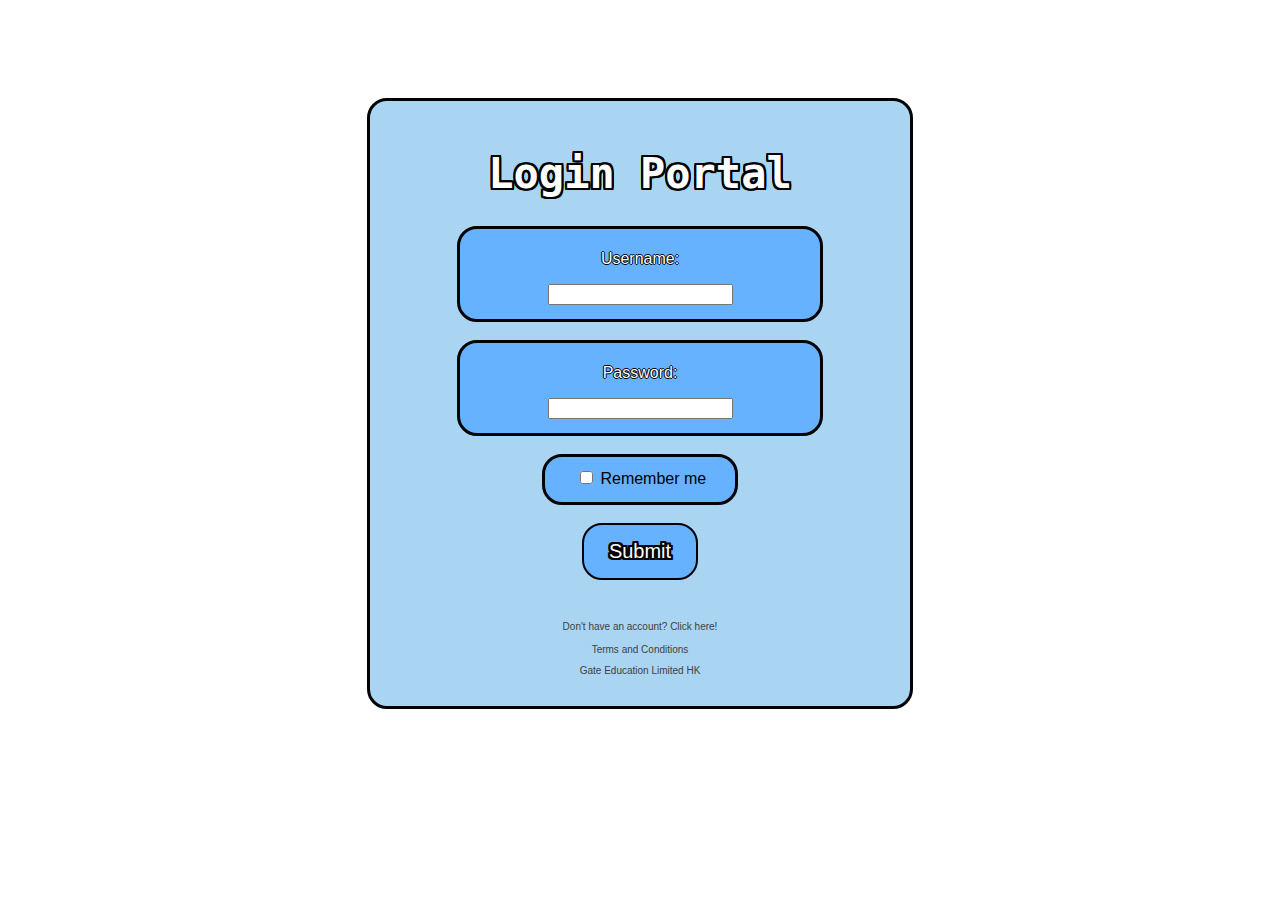
<file: index.html>
<!DOCTYPE html>
<html>
	<head>
		
		<title>Login Portal</title>
		<meta charset="UTF-8">
		<link rel="shortcut icon" href="images/favicon.png">
		<link rel="stylesheet" type="text/css" href="style.css" media="screen" />
		<script src="http://ajax.googleapis.com/ajax/libs/jquery/1.10.0/jquery.min.js">		
		</script>
		
	</head>

	<body>
		
		<br>
		<br>
		<br>
		<br>
		<br>
		
		<div id="loginwindow">
			
			<h1 id="mainheading">Login Portal</h1>
			
			<form>
				
				<div id="usr" class="userspace">
					
					<p id="usernamelabel" class="labels">Username:</p>
					<input id="textuser" type="text">
					
				</div>
				
				<br>
				
				<div id="pas" class="userspace">
					
					<p id="passwordlabel" class="labels">Password:</p>
					<input id="textpass" class="password" autocomplete="off" type="text">
					
				<br>
				<br>
				
				</div>
				
				<br>
				
				<div id="rememberme">

						<li class="form">

							<input id="tick" class="box" type="checkbox" value="true" name="RememberMe">
							<label id="remlabel" for="RememberMe" class="checkbox remember-me" class="labels">Remember me</label>
							
						 </li>
						
				</div>
				
				<br>
				
				<div id="buttondiv">
					
					<button class="btn" onclick="main(); return false;">
					<span id="buttontext">Submit</span></button>
					
				</div>
							
				<br>
				<br>
				
				<a href="signup.html">
					Don't have an account? Click here!
				</a>
				
				<p class="underlogin">Terms and Conditions</p>
				
				<p class="underlogin">Gate Education Limited HK</p>
				
			</form>
				
		</div>
		
		<script src="signin.js"></script>
		
	</body>

</html>
</file>
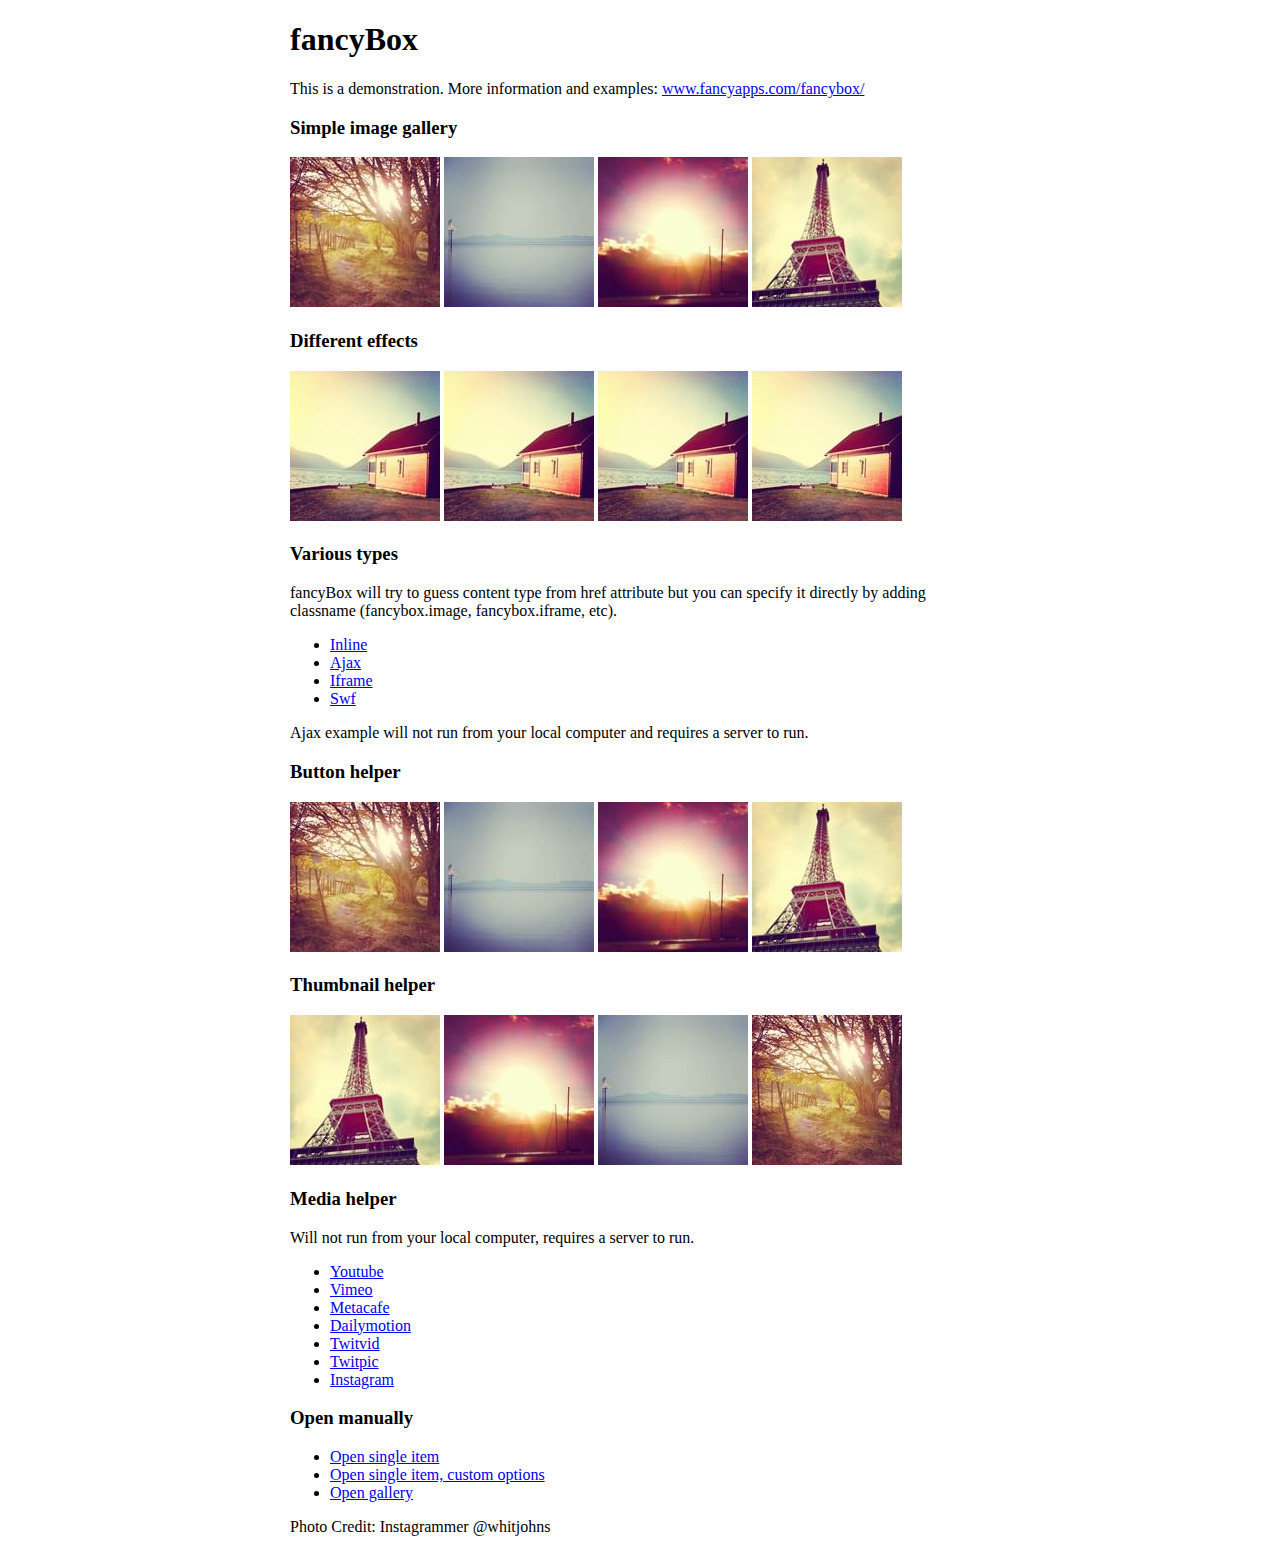
<file: fancybox/demo/index.html>
<!DOCTYPE html>
<html>
<head>
	<title>fancyBox - Fancy jQuery Lightbox Alternative | Demonstration</title>
	<meta http-equiv="Content-Type" content="text/html; charset=UTF-8" />

	<!-- Add jQuery library -->
	<script type="text/javascript" src="../lib/jquery-1.10.1.min.js"></script>

	<!-- Add mousewheel plugin (this is optional) -->
	<script type="text/javascript" src="../lib/jquery.mousewheel-3.0.6.pack.js"></script>

	<!-- Add fancyBox main JS and CSS files -->
	<script type="text/javascript" src="../source/jquery.fancybox.js?v=2.1.5"></script>
	<link rel="stylesheet" type="text/css" href="../source/jquery.fancybox.css?v=2.1.5" media="screen" />

	<!-- Add Button helper (this is optional) -->
	<link rel="stylesheet" type="text/css" href="../source/helpers/jquery.fancybox-buttons.css?v=1.0.5" />
	<script type="text/javascript" src="../source/helpers/jquery.fancybox-buttons.js?v=1.0.5"></script>

	<!-- Add Thumbnail helper (this is optional) -->
	<link rel="stylesheet" type="text/css" href="../source/helpers/jquery.fancybox-thumbs.css?v=1.0.7" />
	<script type="text/javascript" src="../source/helpers/jquery.fancybox-thumbs.js?v=1.0.7"></script>

	<!-- Add Media helper (this is optional) -->
	<script type="text/javascript" src="../source/helpers/jquery.fancybox-media.js?v=1.0.6"></script>

	<script type="text/javascript">
		$(document).ready(function() {
			/*
			 *  Simple image gallery. Uses default settings
			 */

			$('.fancybox').fancybox();

			/*
			 *  Different effects
			 */

			// Change title type, overlay closing speed
			$(".fancybox-effects-a").fancybox({
				helpers: {
					title : {
						type : 'outside'
					},
					overlay : {
						speedOut : 0
					}
				}
			});

			// Disable opening and closing animations, change title type
			$(".fancybox-effects-b").fancybox({
				openEffect  : 'none',
				closeEffect	: 'none',

				helpers : {
					title : {
						type : 'over'
					}
				}
			});

			// Set custom style, close if clicked, change title type and overlay color
			$(".fancybox-effects-c").fancybox({
				wrapCSS    : 'fancybox-custom',
				closeClick : true,

				openEffect : 'none',

				helpers : {
					title : {
						type : 'inside'
					},
					overlay : {
						css : {
							'background' : 'rgba(238,238,238,0.85)'
						}
					}
				}
			});

			// Remove padding, set opening and closing animations, close if clicked and disable overlay
			$(".fancybox-effects-d").fancybox({
				padding: 0,

				openEffect : 'elastic',
				openSpeed  : 150,

				closeEffect : 'elastic',
				closeSpeed  : 150,

				closeClick : true,

				helpers : {
					overlay : null
				}
			});

			/*
			 *  Button helper. Disable animations, hide close button, change title type and content
			 */

			$('.fancybox-buttons').fancybox({
				openEffect  : 'none',
				closeEffect : 'none',

				prevEffect : 'none',
				nextEffect : 'none',

				closeBtn  : false,

				helpers : {
					title : {
						type : 'inside'
					},
					buttons	: {}
				},

				afterLoad : function() {
					this.title = 'Image ' + (this.index + 1) + ' of ' + this.group.length + (this.title ? ' - ' + this.title : '');
				}
			});


			/*
			 *  Thumbnail helper. Disable animations, hide close button, arrows and slide to next gallery item if clicked
			 */

			$('.fancybox-thumbs').fancybox({
				prevEffect : 'none',
				nextEffect : 'none',

				closeBtn  : false,
				arrows    : false,
				nextClick : true,

				helpers : {
					thumbs : {
						width  : 50,
						height : 50
					}
				}
			});

			/*
			 *  Media helper. Group items, disable animations, hide arrows, enable media and button helpers.
			*/
			$('.fancybox-media')
				.attr('rel', 'media-gallery')
				.fancybox({
					openEffect : 'none',
					closeEffect : 'none',
					prevEffect : 'none',
					nextEffect : 'none',

					arrows : false,
					helpers : {
						media : {},
						buttons : {}
					}
				});

			/*
			 *  Open manually
			 */

			$("#fancybox-manual-a").click(function() {
				$.fancybox.open('1_b.jpg');
			});

			$("#fancybox-manual-b").click(function() {
				$.fancybox.open({
					href : 'iframe.html',
					type : 'iframe',
					padding : 5
				});
			});

			$("#fancybox-manual-c").click(function() {
				$.fancybox.open([
					{
						href : '1_b.jpg',
						title : 'My title'
					}, {
						href : '2_b.jpg',
						title : '2nd title'
					}, {
						href : '3_b.jpg'
					}
				], {
					helpers : {
						thumbs : {
							width: 75,
							height: 50
						}
					}
				});
			});


		});
	</script>
	<style type="text/css">
		.fancybox-custom .fancybox-skin {
			box-shadow: 0 0 50px #222;
		}

		body {
			max-width: 700px;
			margin: 0 auto;
		}
	</style>
</head>
<body>
	<h1>fancyBox</h1>

	<p>This is a demonstration. More information and examples: <a href="http://fancyapps.com/fancybox/">www.fancyapps.com/fancybox/</a></p>

	<h3>Simple image gallery</h3>
	<p>
		<a class="fancybox" href="1_b.jpg" data-fancybox-group="gallery" title="Lorem ipsum dolor sit amet"><img src="1_s.jpg" alt="" /></a>

		<a class="fancybox" href="2_b.jpg" data-fancybox-group="gallery" title="Etiam quis mi eu elit temp"><img src="2_s.jpg" alt="" /></a>

		<a class="fancybox" href="3_b.jpg" data-fancybox-group="gallery" title="Cras neque mi, semper leon"><img src="3_s.jpg" alt="" /></a>

		<a class="fancybox" href="4_b.jpg" data-fancybox-group="gallery" title="Sed vel sapien vel sem uno"><img src="4_s.jpg" alt="" /></a>
	</p>

	<h3>Different effects</h3>
	<p>
		<a class="fancybox-effects-a" href="5_b.jpg" title="Lorem ipsum dolor sit amet, consectetur adipiscing elit"><img src="5_s.jpg" alt="" /></a>

		<a class="fancybox-effects-b" href="5_b.jpg" title="Lorem ipsum dolor sit amet, consectetur adipiscing elit"><img src="5_s.jpg" alt="" /></a>

		<a class="fancybox-effects-c" href="5_b.jpg" title="Lorem ipsum dolor sit amet, consectetur adipiscing elit"><img src="5_s.jpg" alt="" /></a>

		<a class="fancybox-effects-d" href="5_b.jpg" title="Lorem ipsum dolor sit amet, consectetur adipiscing elit"><img src="5_s.jpg" alt="" /></a>
	</p>

	<h3>Various types</h3>
	<p>
		fancyBox will try to guess content type from href attribute but you can specify it directly by adding classname (fancybox.image, fancybox.iframe, etc).
	</p>
	<ul>
		<li><a class="fancybox" href="#inline1" title="Lorem ipsum dolor sit amet">Inline</a></li>
		<li><a class="fancybox fancybox.ajax" href="ajax.txt">Ajax</a></li>
		<li><a class="fancybox fancybox.iframe" href="iframe.html">Iframe</a></li>
		<li><a class="fancybox" href="http://www.adobe.com/jp/events/cs3_web_edition_tour/swfs/perform.swf">Swf</a></li>
	</ul>

	<div id="inline1" style="width:400px;display: none;">
		<h3>Etiam quis mi eu elit</h3>
		<p>
			Lorem ipsum dolor sit amet, consectetur adipiscing elit. Etiam quis mi eu elit tempor facilisis id et neque. Nulla sit amet sem sapien. Vestibulum imperdiet porta ante ac ornare. Nulla et lorem eu nibh adipiscing ultricies nec at lacus. Cras laoreet ultricies sem, at blandit mi eleifend aliquam. Nunc enim ipsum, vehicula non pretium varius, cursus ac tortor. Vivamus fringilla congue laoreet. Quisque ultrices sodales orci, quis rhoncus justo auctor in. Phasellus dui eros, bibendum eu feugiat ornare, faucibus eu mi. Nunc aliquet tempus sem, id aliquam diam varius ac. Maecenas nisl nunc, molestie vitae eleifend vel, iaculis sed magna. Aenean tempus lacus vitae orci posuere porttitor eget non felis. Donec lectus elit, aliquam nec eleifend sit amet, vestibulum sed nunc.
		</p>
	</div>

	<p>
		Ajax example will not run from your local computer and requires a server to run.
	</p>

	<h3>Button helper</h3>
	<p>
		<a class="fancybox-buttons" data-fancybox-group="button" href="1_b.jpg"><img src="1_s.jpg" alt="" /></a>

		<a class="fancybox-buttons" data-fancybox-group="button" href="2_b.jpg"><img src="2_s.jpg" alt="" /></a>

		<a class="fancybox-buttons" data-fancybox-group="button" href="3_b.jpg"><img src="3_s.jpg" alt="" /></a>

		<a class="fancybox-buttons" data-fancybox-group="button" href="4_b.jpg"><img src="4_s.jpg" alt="" /></a>
	</p>

	<h3>Thumbnail helper</h3>
	<p>
		<a class="fancybox-thumbs" data-fancybox-group="thumb" href="4_b.jpg"><img src="4_s.jpg" alt="" /></a>

		<a class="fancybox-thumbs" data-fancybox-group="thumb" href="3_b.jpg"><img src="3_s.jpg" alt="" /></a>

		<a class="fancybox-thumbs" data-fancybox-group="thumb" href="2_b.jpg"><img src="2_s.jpg" alt="" /></a>

		<a class="fancybox-thumbs" data-fancybox-group="thumb" href="1_b.jpg"><img src="1_s.jpg" alt="" /></a>
	</p>

	<h3>Media helper</h3>
	<p>
		Will not run from your local computer, requires a server to run.
	</p>

	<ul>
		<li><a class="fancybox-media" href="http://www.youtube.com/watch?v=opj24KnzrWo">Youtube</a></li>
		<li><a class="fancybox-media" href="http://vimeo.com/47480346">Vimeo</a></li>
		<li><a class="fancybox-media" href="http://www.metacafe.com/watch/7635964/">Metacafe</a></li>
		<li><a class="fancybox-media" href="http://www.dailymotion.com/video/xoeylt_electric-guest-this-head-i-hold_music">Dailymotion</a></li>
		<li><a class="fancybox-media" href="http://twitvid.com/QY7MD">Twitvid</a></li>
		<li><a class="fancybox-media" href="http://twitpic.com/7p93st">Twitpic</a></li>
		<li><a class="fancybox-media" href="http://instagr.am/p/IejkuUGxQn">Instagram</a></li>
	</ul>

	<h3>Open manually</h3>
	<ul>
		<li><a id="fancybox-manual-a" href="javascript:;">Open single item</a></li>
		<li><a id="fancybox-manual-b" href="javascript:;">Open single item, custom options</a></li>
		<li><a id="fancybox-manual-c" href="javascript:;">Open gallery</a></li>
	</ul>

	<p>
		Photo Credit: Instagrammer @whitjohns
	</p>
</body>
</html>
</file>
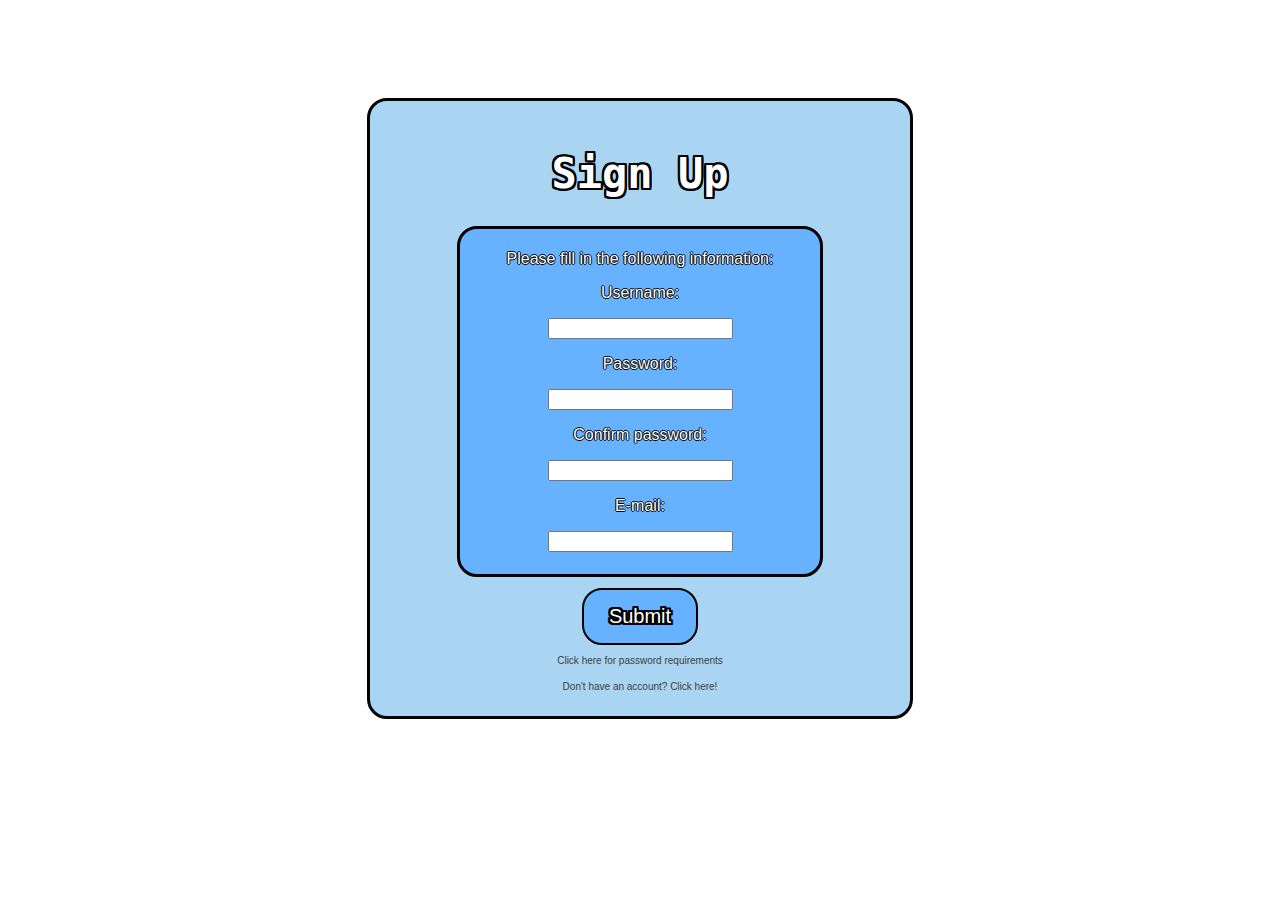
<file: signup.html>
<!DOCTYPE html>
<html>
    <head>
        <title>Sign Up</title>
		<meta charset="UTF-8">
		<link rel="shortcut icon" href="images/favicon.png">
		<link rel="stylesheet" type="text/css" href="style.css" media="screen" />
		<script src="http://ajax.googleapis.com/ajax/libs/jquery/1.10.0/jquery.min.js">		
		</script>
		<script src="signup.js" type="text/javascript"></script>
    </head>
    
    <body>
		
        <br>
		<br>
		<br>
		<br>
		<br>
		
		<div id="main">
			
			<div id="signupwindow">
				
				<h1 id="mainheading">Sign Up</h1>
				
				<div id="formdiv">
					
                    <div id="textprompt">
						
                        <p class="text">Please fill in the following information:
                        </p>
						
                        <form id="signupsheet">
							
                            <div id="one">
								
                                <p id="usernamelabel" class="text">Username: </p>
                                <input id="usernamesignup" autocomplete="off"
                                type="text">
								
                            </div>
							
                            <div id="two">
								
                                <p id="passwordlabel" class="text">Password: </p>
                                <input id="passwordsignup" class="password" autocomplete="off"
                                type="text">
								
                            </div>
                            <div id="three">
								
                                <p id="passwordconflabel" class="text">Confirm password: </p>
                                <input id="passwordconfirm" class="password" autocomplete="off" type="text">
								
                            </div>
                            <div id="four">
								
                                <p id="emaillabel" class="text">E-mail: </p>
                                <input id="email" autocomplete="off"
                                type="text">
								
                            </div>
							
                            <br>
                            <br>
							
                            <button class="btn" onclick="main(); return false;">
                            <span id="buttontext">Submit</span></button>
							
							<p class="underlogin">
							Click here for password requirements
							</p>
							
							<a href="index.html">
							Don't have an account? Click here!
							</a>
							
							<br>
							
                        </form>
						
                    </div>
					
				</div>
				
			</div>
					
		</div>
				
    </body>
	
</html>
</file>
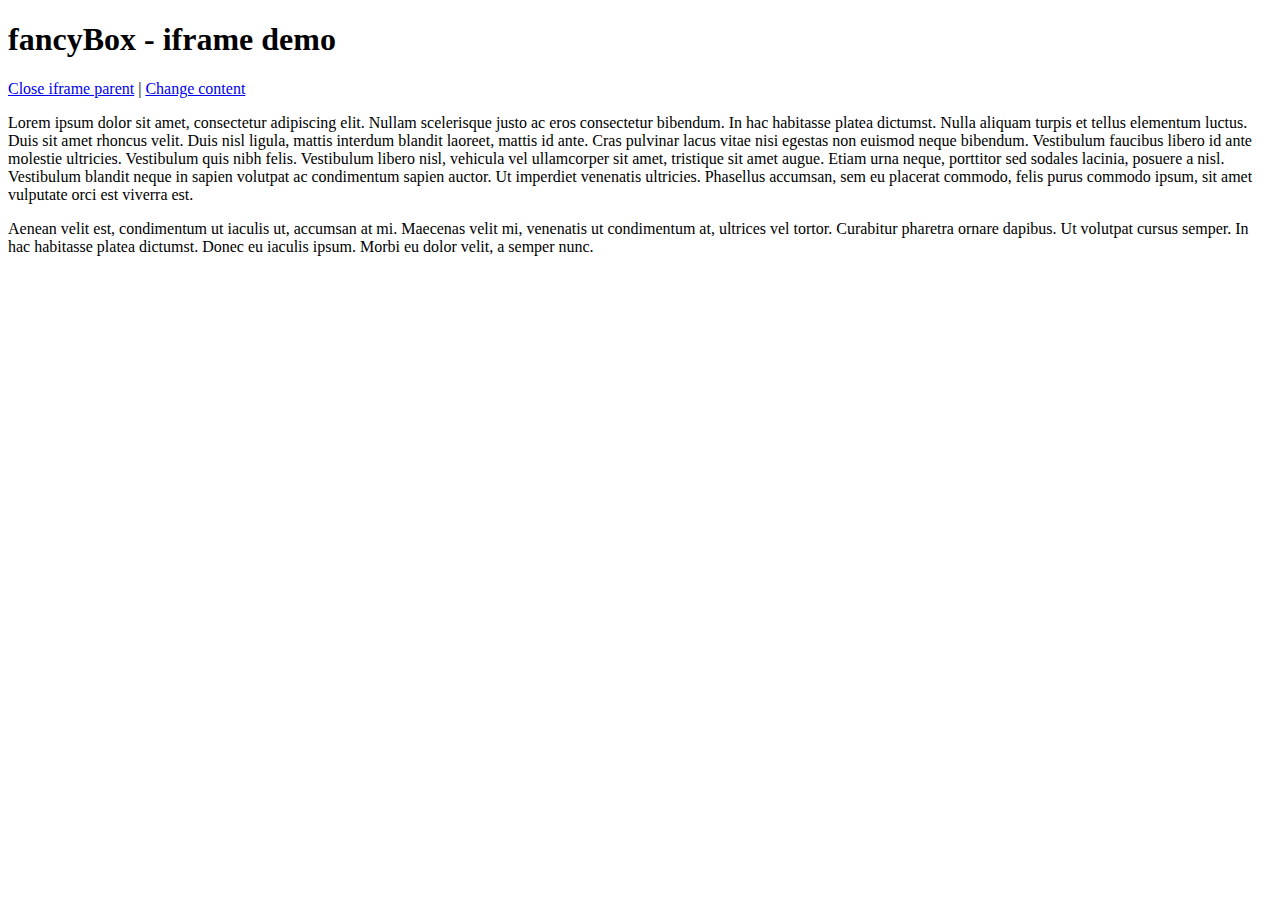
<file: fancybox/demo/iframe.html>
<!DOCTYPE html>
<html>
<head>
	<title>fancyBox - iframe demo</title>
	<meta http-equiv="Content-Type" content="text/html; charset=UTF-8" />
</head>
<body>
	<h1>fancyBox - iframe demo</h1>

	<p>
		<a href="javascript:parent.jQuery.fancybox.close();">Close iframe parent</a>

		|

		<a href="javascript:parent.jQuery.fancybox.open({href : '1_b.jpg', title : 'My title'});">Change content</a>
	</p>

	<p>
		Lorem ipsum dolor sit amet, consectetur adipiscing elit. Nullam scelerisque justo ac eros consectetur bibendum. In hac habitasse platea dictumst. Nulla aliquam turpis et tellus elementum luctus. Duis sit amet rhoncus velit. Duis nisl ligula, mattis interdum blandit laoreet, mattis id ante. Cras pulvinar lacus vitae nisi egestas non euismod neque bibendum. Vestibulum faucibus libero id ante molestie ultricies. Vestibulum quis nibh felis. Vestibulum libero nisl, vehicula vel ullamcorper sit amet, tristique sit amet augue. Etiam urna neque, porttitor sed sodales lacinia, posuere a nisl. Vestibulum blandit neque in sapien volutpat ac condimentum sapien auctor. Ut imperdiet venenatis ultricies. Phasellus accumsan, sem eu placerat commodo, felis purus commodo ipsum, sit amet vulputate orci est viverra est.
	</p>

	<p>
		Aenean velit est, condimentum ut iaculis ut, accumsan at mi. Maecenas velit mi, venenatis ut condimentum at, ultrices vel tortor. Curabitur pharetra ornare dapibus. Ut volutpat cursus semper. In hac habitasse platea dictumst. Donec eu iaculis ipsum. Morbi eu dolor velit, a semper nunc.
	</p>
</body>
</html>
</file>
<file: style.css>
body {
	background: #FFFFFF;/*, #FCFAD4; #66B2FF */
}

a {
	font-family: arial;
	color: #404040;
	font-size: 10px;
	text-decoration: none;
	fake-code;
}

#buttontext {
	text-shadow: 1px 1px 0 #000,
    -1px 1px 0 #000,
    1px -1px 0 #000,
    -1px -1px 0 #000,
    0px 1px 0 #000,
    0px -1px 0 #000,
    -1px 0px 0 #000,
    1px 0px 0 #000,
    2px 2px 0 #000,
    -2px 2px 0 #000,
    2px -2px 0 #000,
    -2px -2px 0 #000,
    0px 2px 0 #000,
    0px -2px 0 #000,
    -2px 0px 0 #000,
    2px 0px 0 #000,
    1px 2px 0 #000,
    -1px 2px 0 #000,
    1px -2px 0 #000,
    -1px -2px 0 #000,
    2px 1px 0 #000,
    -2px 1px 0 #000,
    2px -1px 0 #000,
    -2px -1px 0 #000;	
}

#mainheading {
	font-family: monospace;
	font-size: 42px;
	text-align: center;
	color: white;
	text-shadow: 1px 1px 0 #000,
    -1px 1px 0 #000,
    1px -1px 0 #000,
    -1px -1px 0 #000,
    0px 1px 0 #000,
    0px -1px 0 #000,
    -1px 0px 0 #000,
    1px 0px 0 #000,
    2px 2px 0 #000,
    -2px 2px 0 #000,
    2px -2px 0 #000,
    -2px -2px 0 #000,
    0px 2px 0 #000,
    0px -2px 0 #000,
    -2px 0px 0 #000,
    2px 0px 0 #000,
    1px 2px 0 #000,
    -1px 2px 0 #000,
    1px -2px 0 #000,
    -1px -2px 0 #000,
    2px 1px 0 #000,
    -2px 1px 0 #000,
    2px -1px 0 #000,
    -2px -1px 0 #000;
}

#loginwindow {
	background-color: #A9D5F3;
	text-align: center;
	width: 500px;
	margin-left: auto;
	margin-right: auto;
	border-radius: 20px;
	padding: 20px;
	border-style: solid;
}

#signupwindow {
	background-color: #A9D5F3;
	text-align: center;
	width: 500px;
	height: 575px;
	margin-left: auto;
	margin-right: auto;
	border-radius: 20px;
	padding: 20px;
	border-style: solid;
}

#textprompt {
	border-style: solid;
	margin-left: auto;
	margin-right: auto;
	border-radius: 20px;
	padding: 5px;
	width: 350px;
	height: 335px;
	background-color: #66B2FF;
}

#passwordreq:hover {
	cursor: pointer;
}

#rememberme{
	border-style: solid;
	margin-left: auto;
	margin-right: auto;
	border-radius: 20px;
	padding: 5px;
	width: 180px;
	height: 35px;
	background-color: #66B2FF;
	
}

#remlabel {
	font-family: arial;
	color: black;
	font-size: 16px;
}


#buttondiv{
	float: center;
}

#cb {
	float: left;
}
.userspace {
	border-style: solid;
	margin-left: auto;
	margin-right: auto;
	border-radius: 20px;
	padding: 5px;
	width: 350px;
	height: 80px;
	background-color: #66B2FF;
}

.labels {
	font-family: arial;
	text-shadow: -1px 0 black, 0 1px black, 1px 0 black, 0 -1px black;
	color: #FFFFFF;
}

.signlabels {
	font-family: arial;
}

.underlogin {
	font-family: arial;
	color: #404040;
	font-size: 10px;
}

.password {
	-webkit-text-security: disc;
}

.btn {
	-webkit-border-radius: 20;
	border-radius: 20px;
	font-family: Arial;
	color: #ffffff;
	font-size: 20px;
	background: #66B2FF;
	padding: 15px 25px 15px 25px;
	border: solid #000000 2px;
	text-decoration: none;
	cursor: pointer;
}

.btn:hover {
	background: #A9D5F3;
	text-decoration: none;
	cursor: pointer;
}

.text {
	font-family: arial;
	text-shadow: -1px 0 black, 0 1px black, 1px 0 black, 0 -1px black;
	color: #FFFFFF;
}
.form label, .form .label {
    display: inline-block;
    margin-bottom: 0.5em;
    margin-top: 0.5em;
}

form input[type="radio"], form input[type="checkbox"] {
    margin-left: 0.5em;
    margin-top: 0.5em;
    padding: 0;
}
li{
  list-style-type: none;
}
</file>
